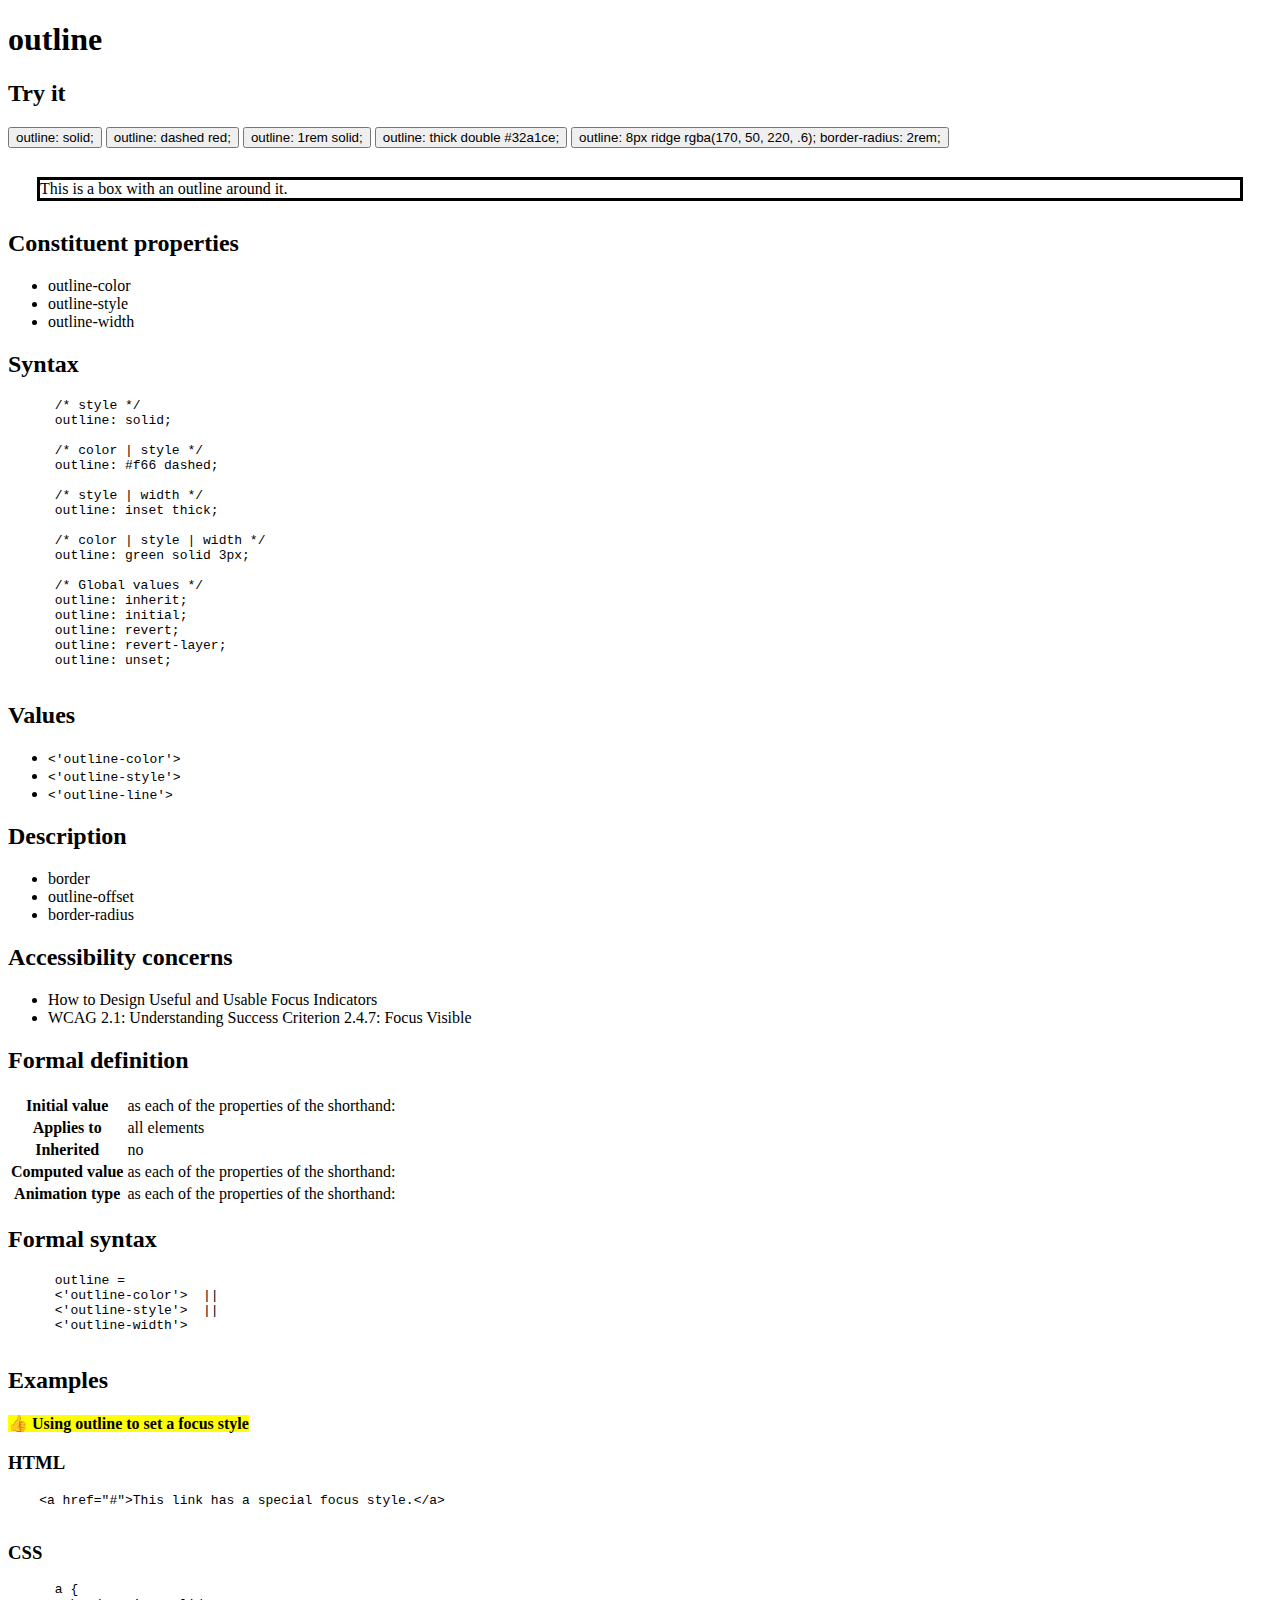
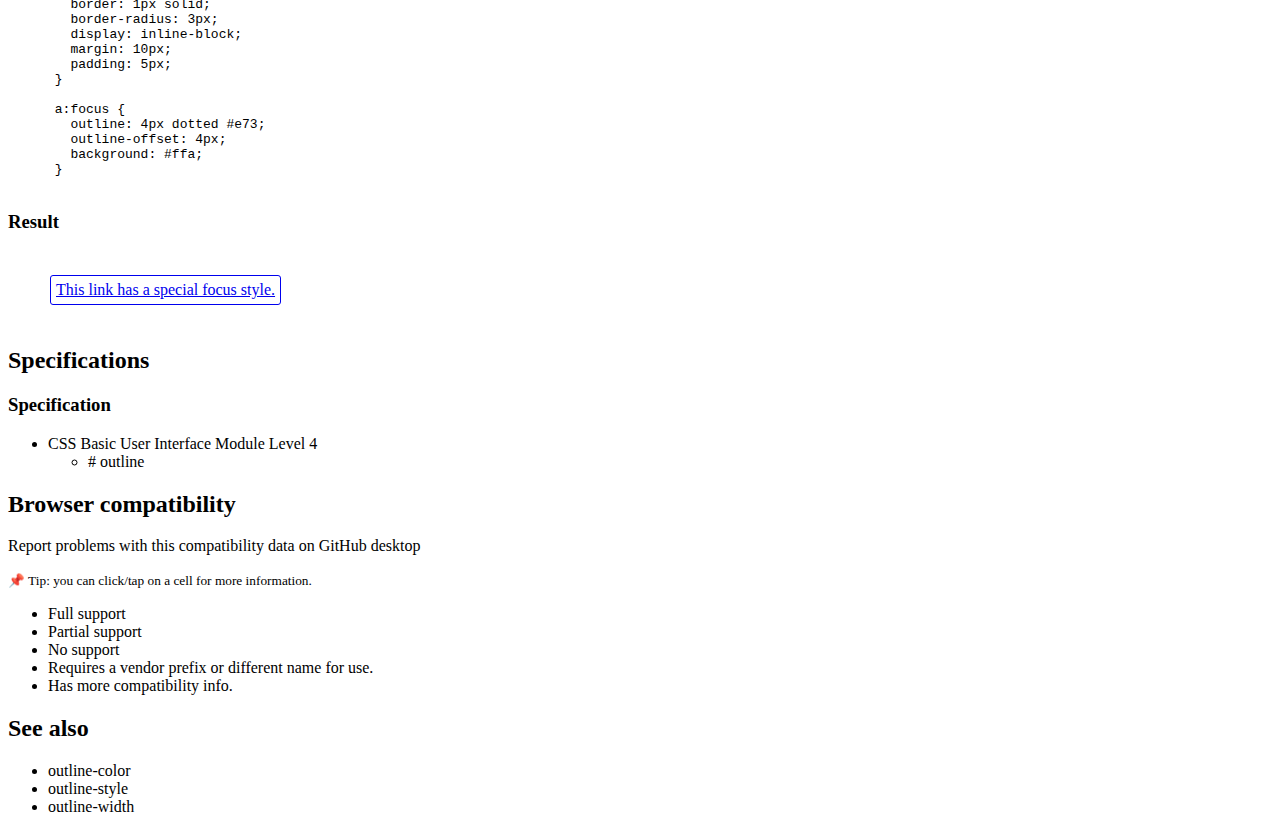
<file: index.html>
<!DOCTYPE html>
<html lang="en">
  <head>
    <meta charset="UTF-8" />
    <meta http-equiv="X-UA-Compatible" content="IE=edge" />
    <meta name="viewport" content="width=device-width, initial-scale=1.0" />
    <title>outline</title>
    <!--
      Need a visual blank slate?
      Remove all code in `styles.css`!
    -->
    <link rel="stylesheet" href="style.css" />
    <script type="module" src="script.js"></script>
  </head>
  <body>
    <h1>outline</h1>
    <h2>Try it</h2>
    <button type="button">outline: solid;</button>
    <button type="button">outline: dashed red;</button>
    <button type="button">outline: 1rem solid;</button>
    <button type="button">outline: thick double #32a1ce;</button>
    <button type="button">
      outline: 8px ridge rgba(170, 50, 220, .6); border-radius: 2rem;
    </button>
    <div id="target" class="outline0">
      This is a box with an outline around it.
    </div>
    <h2>Constituent properties</h2>
    <ul>
      <li>outline-color</li>
      <li>outline-style</li>
      <li>outline-width</li>
    </ul>
    <h2>Syntax</h2>
    <pre>
      /* style */
      outline: solid;
      
      /* color | style */
      outline: #f66 dashed;
      
      /* style | width */
      outline: inset thick;
      
      /* color | style | width */
      outline: green solid 3px;
      
      /* Global values */
      outline: inherit;
      outline: initial;
      outline: revert;
      outline: revert-layer;
      outline: unset;    
    </pre>
    <h2>Values</h2>
    <ul>
      <li><code>&lt;'outline-color'&gt;</code></li>
      <li><code>&lt;'outline-style'&gt;</code></li>
      <li><code>&lt;'outline-line'&gt;</code></li>
    </ul>
    <h2>Description</h2>
    <ul>
      <li>border</li>
      <li>outline-offset</li>
      <li>border-radius</li>
    </ul>
    <h2>Accessibility concerns</h2>
    <ul>
      <li>How to Design Useful and Usable Focus Indicators</li>
      <li>WCAG 2.1: Understanding Success Criterion 2.4.7: Focus Visible</li>
    </ul>
    <h2>Formal definition</h2>
    <table>
      <tbody>
        <tr>
          <th>Initial value</th>
          <td>as each of the properties of the shorthand:</td>
        </tr>
        <tr>
          <th>Applies to</th>
          <td>all elements</td>
        </tr>
        <tr>
          <th>Inherited</th>
          <td>no</td>
        </tr>
        <tr>
          <th>Computed value</th>
          <td>as each of the properties of the shorthand:</td>
        </tr>
        <tr>
          <th>Animation type</th>
          <td>as each of the properties of the shorthand:</td>
        </tr>
      </tbody>
    </table>
    <h2>Formal syntax</h2>
    <pre>
      outline = 
      &lt;'outline-color'&gt;  ||
      &lt;'outline-style'&gt;  ||
      &lt;'outline-width'&gt;  
    </pre>
    <h2>Examples</h2>
    <strong>👍 Using outline to set a focus style</strong>
    <h3>HTML</h3>
    <pre>
    &lt;a href="#"&gt;This link has a special focus style.&lt;/a&gt;
    </pre>
    <h3>CSS</h3>
    <pre>
      a {
        border: 1px solid;
        border-radius: 3px;
        display: inline-block;
        margin: 10px;
        padding: 5px;
      }
      
      a:focus {
        outline: 4px dotted #e73;
        outline-offset: 4px;
        background: #ffa;
      }    
    </pre>
    <h3>Result</h3>
    <div class="result">
      <a id="result" href="#">This link has a special focus style.</a>
    </div>
    <h2>Specifications</h2>
    <h3>Specification</h3>
    <ul>
      <li>
        CSS Basic User Interface Module Level 4
        <ul>
          <li># outline</li>
        </ul>
      </li>
    </ul>
    <h2>Browser compatibility</h2>
    <p>Report problems with this compatibility data on GitHub desktop</p>
    <small>📌 Tip: you can click/tap on a cell for more information.</small>
    <ul>
      <li>Full support</li>
      <li>Partial support</li>
      <li>No support</li>
      <li>Requires a vendor prefix or different name for use.</li>
      <li>Has more compatibility info.</li>
    </ul>
    <h2>See also</h2>
    <ul>
      <li>outline-color</li>
      <li>outline-style</li>
      <li>outline-width</li>
    </ul>
  </body>
</html>
</file>
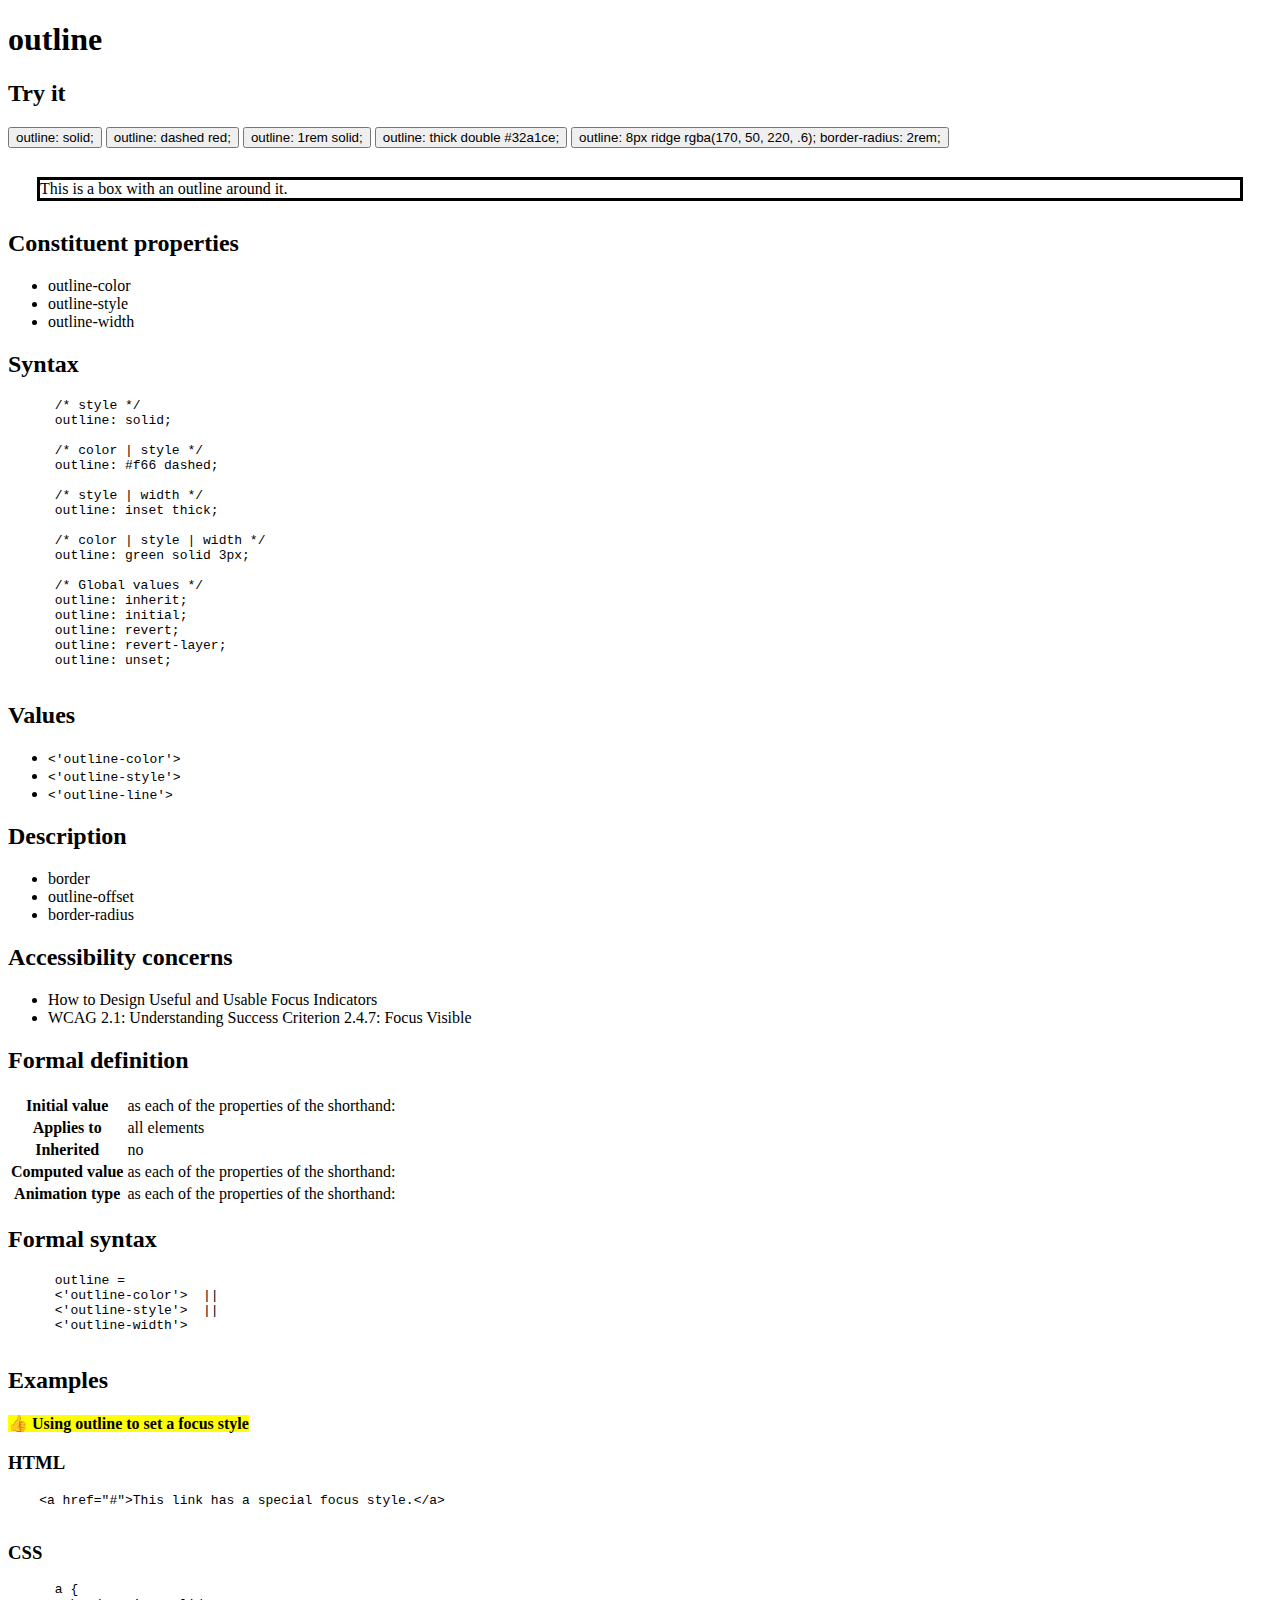
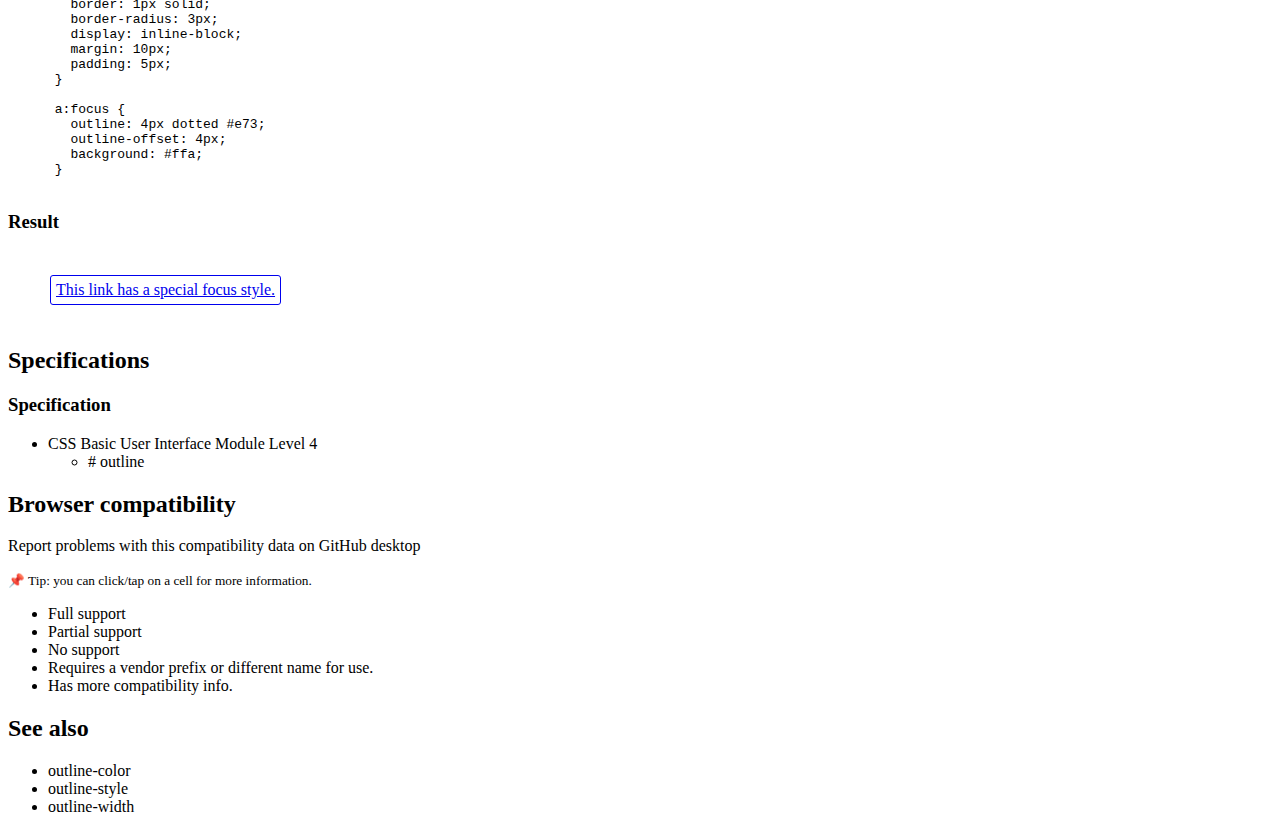
<file: outline/index.html>
<!DOCTYPE html>
<html lang="en">
  <head>
    <meta charset="UTF-8" />
    <meta http-equiv="X-UA-Compatible" content="IE=edge" />
    <meta name="viewport" content="width=device-width, initial-scale=1.0" />
    <title>outline</title>
    <!--
      Need a visual blank slate?
      Remove all code in `styles.css`!
    -->
    <link rel="stylesheet" href="styles.css" />
    <script type="module" src="script.js"></script>
  </head>
  <body>
    <h1>outline</h1>
    <h2>Try it</h2>
    <button type="button">outline: solid;</button>
    <button type="button">outline: dashed red;</button>
    <button type="button">outline: 1rem solid;</button>
    <button type="button">outline: thick double #32a1ce;</button>
    <button type="button">
      outline: 8px ridge rgba(170, 50, 220, .6); border-radius: 2rem;
    </button>
    <div id="target" class="outline0">
      This is a box with an outline around it.
    </div>
    <h2>Constituent properties</h2>
    <ul>
      <li>outline-color</li>
      <li>outline-style</li>
      <li>outline-width</li>
    </ul>
    <h2>Syntax</h2>
    <pre>
      /* style */
      outline: solid;
      
      /* color | style */
      outline: #f66 dashed;
      
      /* style | width */
      outline: inset thick;
      
      /* color | style | width */
      outline: green solid 3px;
      
      /* Global values */
      outline: inherit;
      outline: initial;
      outline: revert;
      outline: revert-layer;
      outline: unset;    
    </pre>
    <h2>Values</h2>
    <ul>
      <li><code>&lt;'outline-color'&gt;</code></li>
      <li><code>&lt;'outline-style'&gt;</code></li>
      <li><code>&lt;'outline-line'&gt;</code></li>
    </ul>
    <h2>Description</h2>
    <ul>
      <li>border</li>
      <li>outline-offset</li>
      <li>border-radius</li>
    </ul>
    <h2>Accessibility concerns</h2>
    <ul>
      <li>How to Design Useful and Usable Focus Indicators</li>
      <li>WCAG 2.1: Understanding Success Criterion 2.4.7: Focus Visible</li>
    </ul>
    <h2>Formal definition</h2>
    <table>
      <tbody>
        <tr>
          <th>Initial value</th>
          <td>as each of the properties of the shorthand:</td>
        </tr>
        <tr>
          <th>Applies to</th>
          <td>all elements</td>
        </tr>
        <tr>
          <th>Inherited</th>
          <td>no</td>
        </tr>
        <tr>
          <th>Computed value</th>
          <td>as each of the properties of the shorthand:</td>
        </tr>
        <tr>
          <th>Animation type</th>
          <td>as each of the properties of the shorthand:</td>
        </tr>
      </tbody>
    </table>
    <h2>Formal syntax</h2>
    <pre>
      outline = 
      &lt;'outline-color'&gt;  ||
      &lt;'outline-style'&gt;  ||
      &lt;'outline-width'&gt;  
    </pre>
    <h2>Examples</h2>
    <strong>👍 Using outline to set a focus style</strong>
    <h3>HTML</h3>
    <pre>
    &lt;a href="#"&gt;This link has a special focus style.&lt;/a&gt;
    </pre>
    <h3>CSS</h3>
    <pre>
      a {
        border: 1px solid;
        border-radius: 3px;
        display: inline-block;
        margin: 10px;
        padding: 5px;
      }
      
      a:focus {
        outline: 4px dotted #e73;
        outline-offset: 4px;
        background: #ffa;
      }    
    </pre>
    <h3>Result</h3>
    <div class="result">
      <a id="result" href="#">This link has a special focus style.</a>
    </div>
    <h2>Specifications</h2>
    <h3>Specification</h3>
    <ul>
      <li>
        CSS Basic User Interface Module Level 4
        <ul>
          <li># outline</li>
        </ul>
      </li>
    </ul>
    <h2>Browser compatibility</h2>
    <p>Report problems with this compatibility data on GitHub desktop</p>
    <small>📌 Tip: you can click/tap on a cell for more information.</small>
    <ul>
      <li>Full support</li>
      <li>Partial support</li>
      <li>No support</li>
      <li>Requires a vendor prefix or different name for use.</li>
      <li>Has more compatibility info.</li>
    </ul>
    <h2>See also</h2>
    <ul>
      <li>outline-color</li>
      <li>outline-style</li>
      <li>outline-width</li>
    </ul>
  </body>
</html>
</file>
<file: style.css>
div {
  margin: 2em;
}
.outline0 {
  outline: solid;
}
.outline1 {
  outline: dashed red;
}
.outline2 {
  outline: 1rem solid;
}
.outline3 {
  outline: thick double #32a1ce;
}
.outline4 {
  outline: 8px ridge rgba(170, 50, 220, 0.6);
  border-radius: 2rem;
}

a {
  border: 1px solid;
  border-radius: 3px;
  display: inline-block;
  margin: 10px;
  padding: 5px;
}

a:focus {
  outline: 4px dotted #e73;
  outline-offset: 4px;
  background: #ffa;
}

strong {
  background: yellow;
}
</file>
<file: outline/styles.css>
div {
  margin: 2em;
}
.outline0 {
  outline: solid;
}
.outline1 {
  outline: dashed red;
}
.outline2 {
  outline: 1rem solid;
}
.outline3 {
  outline: thick double #32a1ce;
}
.outline4 {
  outline: 8px ridge rgba(170, 50, 220, 0.6);
  border-radius: 2rem;
}

a {
  border: 1px solid;
  border-radius: 3px;
  display: inline-block;
  margin: 10px;
  padding: 5px;
}

a:focus {
  outline: 4px dotted #e73;
  outline-offset: 4px;
  background: #ffa;
}

strong {
  background: yellow;
}
</file>
